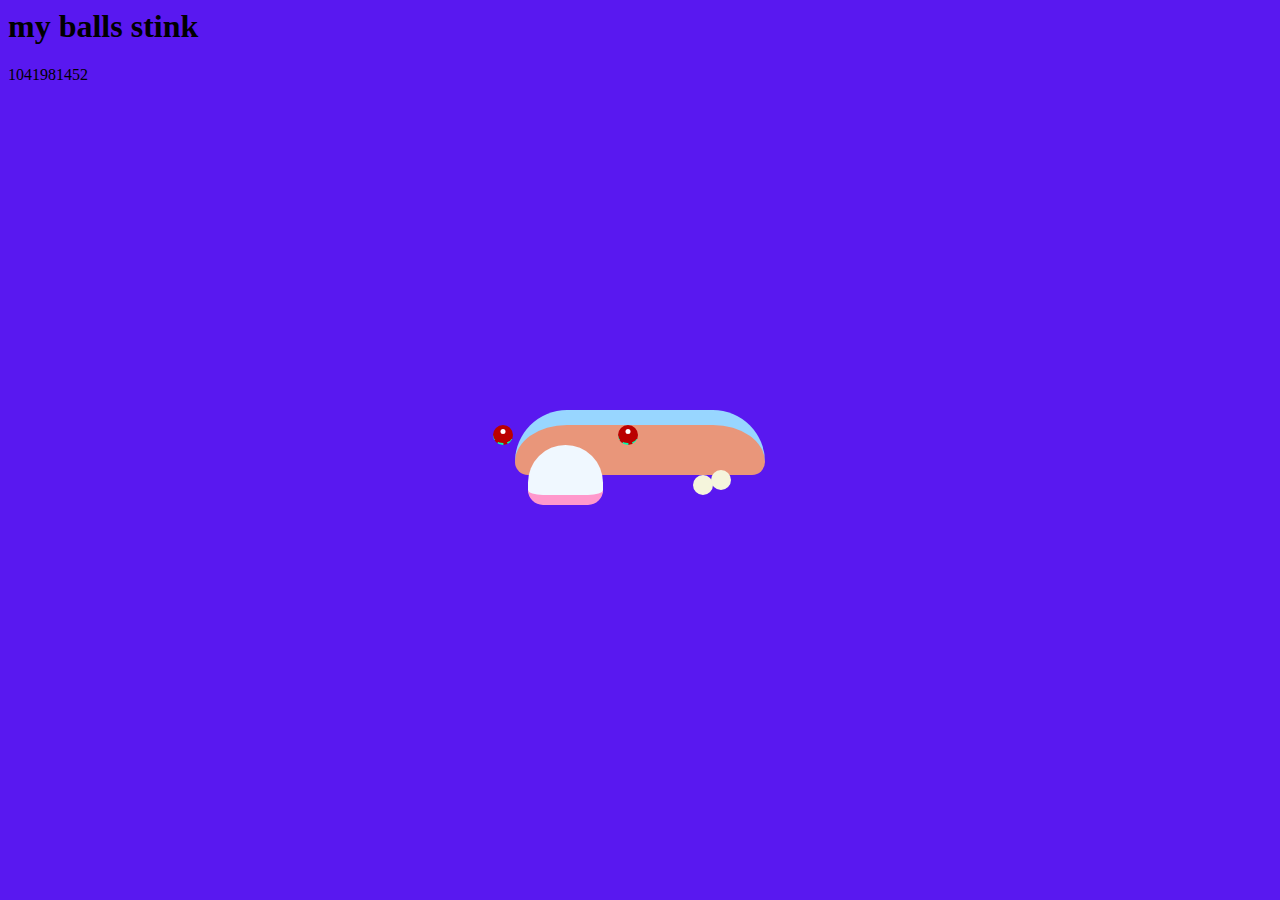
<file: index.html>
<html lang="en">
<head>
    <meta charset="UTF-8">
    <meta name="viewport" content="width=device-width, initial-scale=1.0">
    <title>in case you wanted to know</title>
    <link rel="stylesheet" href="app.css">
    <script src="https://js.cx/libs/animate.js"></script>
</head>
<body class="animate-me">
    
    <h1 className="feed-me"></h1>
    <div id="container">
        <div class="ice-cream">
         <div class="glare"></div>
         <div class="face">
          <div class="eyes">
           <div class="eye left">
           </div>
           <div class="eye right">
           </div>
          </div>
          <div id="mouth"></div>
         </div>
        </div>
        <div class="stick"></div>
        <div class='balls'>  <div id="smoke">
            <span class="s0"></span>
            <span class="s1"></span>
            <span class="s2"></span>
            <span class="s3"></span>
            <span class="s4"></span>
            <span class="s5"></span>
            <span class="s6"></span>
            <span class="s7"></span>
            <span class="s8"></span>
            <span class="s9"></span>
          </div></div>
        <div class='balls2'></div>
    </div>

  

      <div ><h1>my balls stink</h1></div>
    <script src="index.js"></script>
</body>
</html>

1041981452
</file>
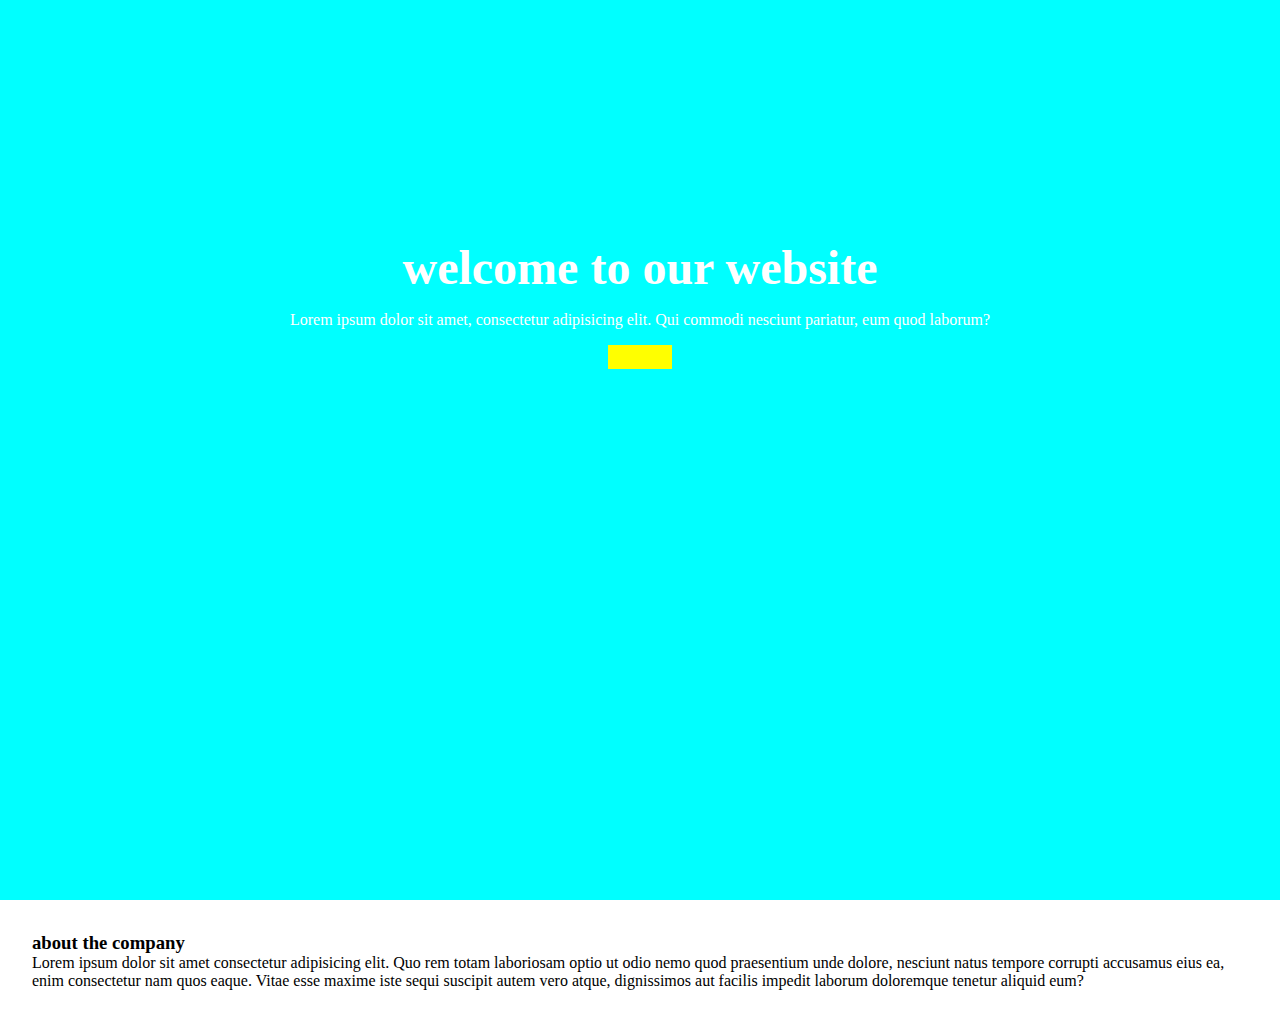
<file: viewport.html>
<!DOCTYPE html>
<html lang="en">
<head>
  <meta charset="UTF-8">
  <meta name="viewport" content="width=device-width, initial-scale=1.0">
  <title>vh and v2 units</title>
  <style>
    * {
      box-sizing: border-box;
      margin: 0;
      padding: 0;
    }

    body {
      
    }

    header {
      background: aqua url('https://source.unsplash.com/daily') no-repeat center center/cover;
      color: white;
      /* covers everything */
      height: 100vh;
      text-align: center;
      padding: 2rem;
      padding-top: 15rem;
    }

    header h1 {
      font-size: 3rem
    }

    header p {
      margin: 1rem 0;
    }

    .btn {
      display: inline-block;
      text-decoration: none;
      background: yellow;
      color: wheat;
      padding: .75rem 2rem;
    }

    section {
      padding: 2rem;
    }

    @media(max-height: 450px) {
      header {
        padding-top: 5rem;
      }
    }
  </style>
</head>
<body>
    <header>
      <h1>welcome to our website</h1>
      <p>Lorem ipsum dolor sit amet, consectetur adipisicing elit. Qui commodi nesciunt pariatur, eum quod laborum?</p>
      <a href="#" class='btn'></a>
    </header>

    <section>
      <h3>about the company</h3>
      <p>Lorem ipsum dolor sit amet consectetur adipisicing elit. Quo rem totam laboriosam optio ut odio nemo quod praesentium unde dolore, nesciunt natus tempore corrupti accusamus eius ea, enim consectetur nam quos eaque. Vitae esse maxime iste sequi suscipit autem vero atque, dignissimos aut facilis impedit laborum doloremque tenetur aliquid eum?</p>
    </section>
</body>
</html>
</file>
<file: app.css>
body {
    background: rgb(169, 212, 250);
  }

#container {
position: absolute;
top: 50%;
left: 50%;
transform: translate(-50%, -50%);
display: flex;
flex-direction: column;
align-items: center;
}
  
.ice-cream {
display: flex;
flex-direction: column;
justify-content: space-around;
width: 250px;
height: 50px;
background: darksalmon;
border-top: 15px solid rgb(152, 214, 255);
border-radius: 200px;
border-bottom-left-radius: 50px;
border-bottom-right-radius: 50px;
}
  
/* .glare {
position: relative;
left: 170px;
bottom: 20px;
transform: rotate(-38deg);
width: 105px;
height: 105px;
background: seagreen;
border-radius: 150%;
} */

.face {
display: flex;
flex-direction: column;
align-items: center;
justify-content: space-between;
height: 300px;
width: 100px
}

.eyes {
display: flex;
justify-content: space-between;
width: 145px;
}

.eye {
position: relative;
width: 20px;
height: 18px;
background: rgb(187, 0, 0);
border-bottom: 2px dashed rgb(0, 255, 170);
border-radius: 150%;
}

.eye::before {
display: block;
content: '';
position: absolute;
top: 20%;
left: 50%;
transform: translateX(-50%);
width: 5px;
height: 5px;
background: #fff;
border-radius: 100%;
}

#mouth {
width: 75px;
height: 50px;
background: aliceblue;
border-radius: 100px;
border-bottom: 10px solid #FF98CC;
border-bottom-left-radius: 40px;
border-bottom-right-radius: 40px;
}

.balls {
    border: 10px solid;
    color: beige;
    border-radius: 100%;;
    margin-left: 50%;
}
.balls2 {
    border: 10px solid;
    color: beige;
    border-radius: 100%;;
    margin-left: 65%;
    margin-top: -10%
}

body {background: #5918f0}

/* Smoke container */

#smoke {
    position: fixed;

    color: beige
}

/* smoke balls */

#smoke span { 
    color: beige;
	position: absolute;
	bottom: -35px; left: 50%; margin-left:-20px;
	height: 0px; width: 0px;
	border: 20px solid #b3ff75;
	border-radius: 500px;
	left: -14px; opacity: 0;
	transform: scale(0.2);
}

/* Smoke animation */

@keyframes smokeL {
	0%   { transform: scale(0.2) translate(0, 0) }
	10%  { opacity: 1; transform: scale(0.2) translate(0, -5px) }
	100% { opacity: 0; transform: scale(1) translate(-20px, -130px) }
}

@keyframes smokeR {
	0%   { transform: scale(0.2) translate(0, 0) }
	10%  { opacity: 1; transform: scale(0.2) translate(0, -5px) }
	100% { opacity: 0; transform: scale(1) translate(20px, -130px) }
}

#smoke .s0 { animation: smokeL 10s 0s infinite }
#smoke .s1 { animation: smokeR 20s 1s infinite }
#smoke .s2 { animation: smokeL 30s 2s infinite }
#smoke .s3 { animation: smokeR 40s 3s infinite }
#smoke .s4 { animation: smokeL 50s 4s infinite }
#smoke .s5 { animation: smokeR 60s 5s infinite }
#smoke .s6 { animation: smokeL 70s 6s infinite }
#smoke .s7 { animation: smokeR 80s 7s infinite }
#smoke .s8 { animation: smokeL 90s 8s infinite }
#smoke .s9 { animation: smokeR 100s 9s infinite }




.animate-me {
  -webkit-animation: bgcolorchange 4s infinite; /* Chrome, Safari, Opera */ 
  animation: 4s infinite bgcolorchange;
}
@keyframes bgcolorchange {
  0% {
    background-color: darkorange;
  }
  25% {
    background-color: orchid;
  }
  50% {
    background-color: rgb(0, 153, 255);
  }
  75% {
    background-color: rgb(0, 255, 34);
  }
  100% {
    background-color: rgba(255, 0, 0, 0.863);
  }
}
/* Chrome, Safari, Opera */
 @-webkit-keyframes bgcolorchange {
      0%   {background:  darkorange;}
      25%  {background: yellow;}
      75%  {background: rgb(0, 153, 255);;}
      100% {background: rgba(255, 0, 0, 0.863);;}
 }
</file>
